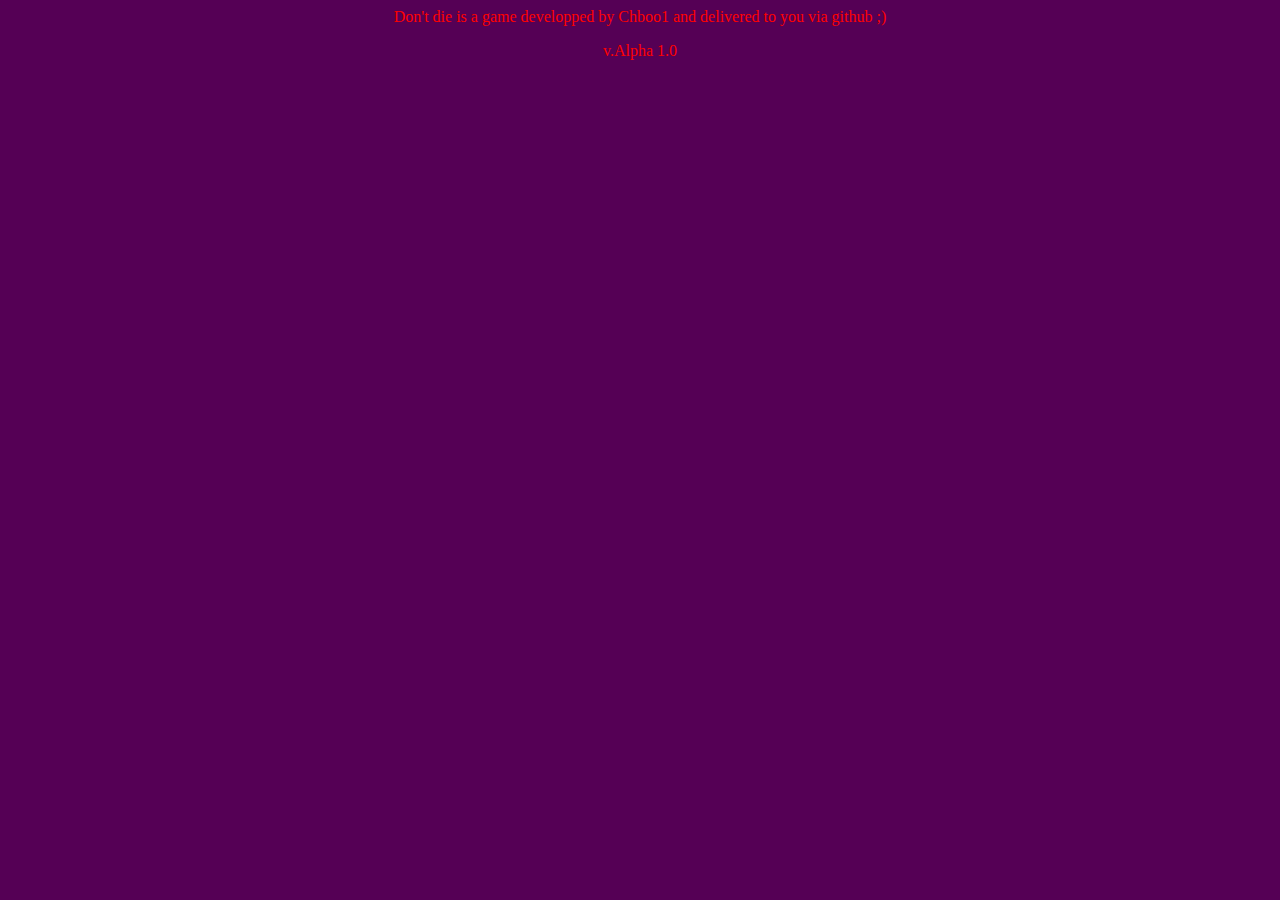
<file: index.html>
<html>
  <head>
    <title>Don't die README</title>
    <link rel="stylesheet" href="index.css">
  </head>
  <body>
    <p>
      Don't die is a game developped by Chboo1 and delivered to you via github ;)
    </p>
    <p>
       v.Alpha 1.0
    </p>
</file>
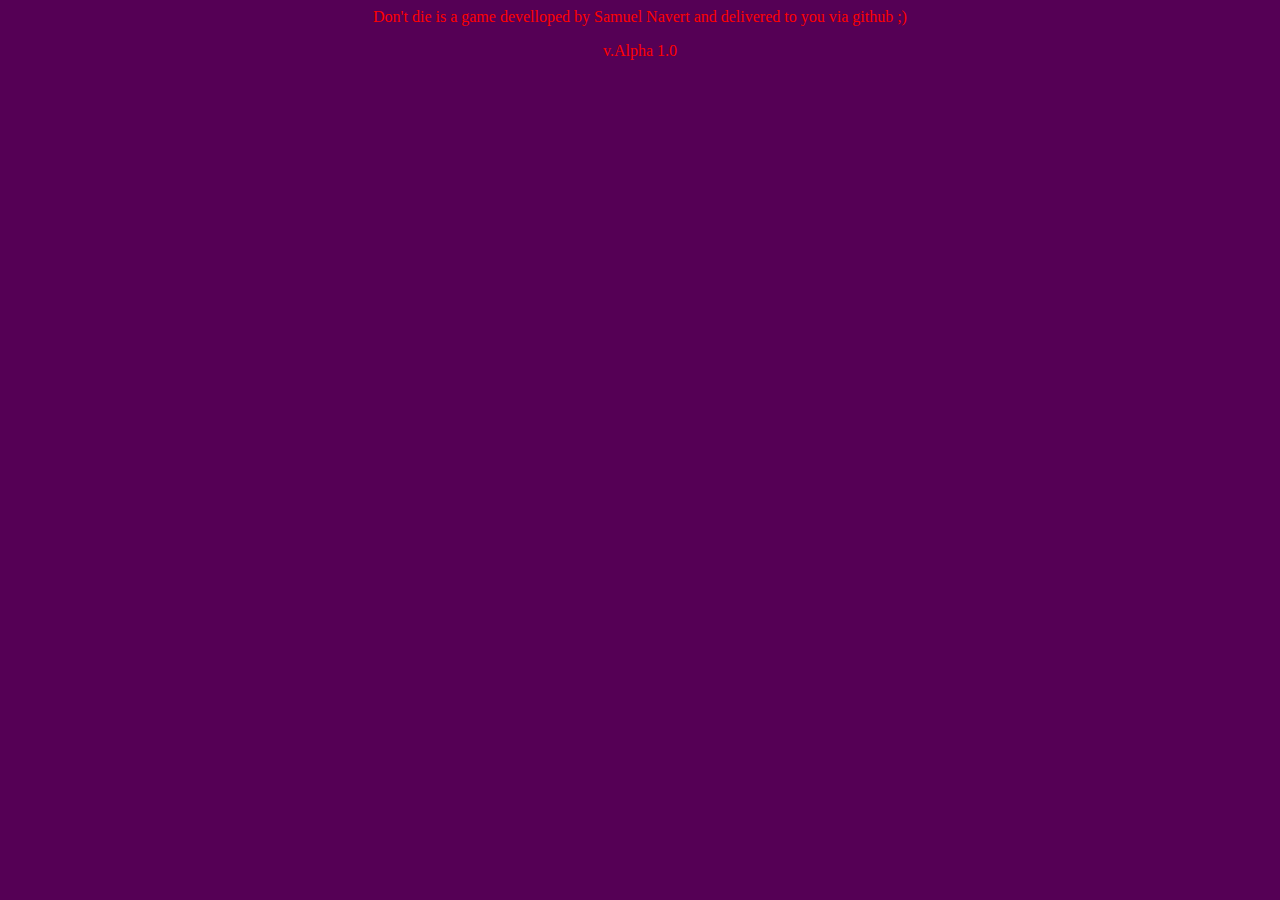
<file: readme.html>
<html>
  <head>
    <title>Don't die README</title>
    <link rel="stylesheet" href="readme.css">
  </head>
  <body>
    <p>
      Don't die is a game develloped by Samuel Navert and delivered to you via github ;)
    </p>
    <p>
       v.Alpha 1.0
    </p>
</file>
<file: index.css>
p {
  text-align: center;
  color: #ff0000;
}
body {
  background-color: #550055;
}
</file>
<file: readme.css>
p {
  text-align: center;
  color: #ff0000;
}
body {
  background-color: #550055;
}
</file>
